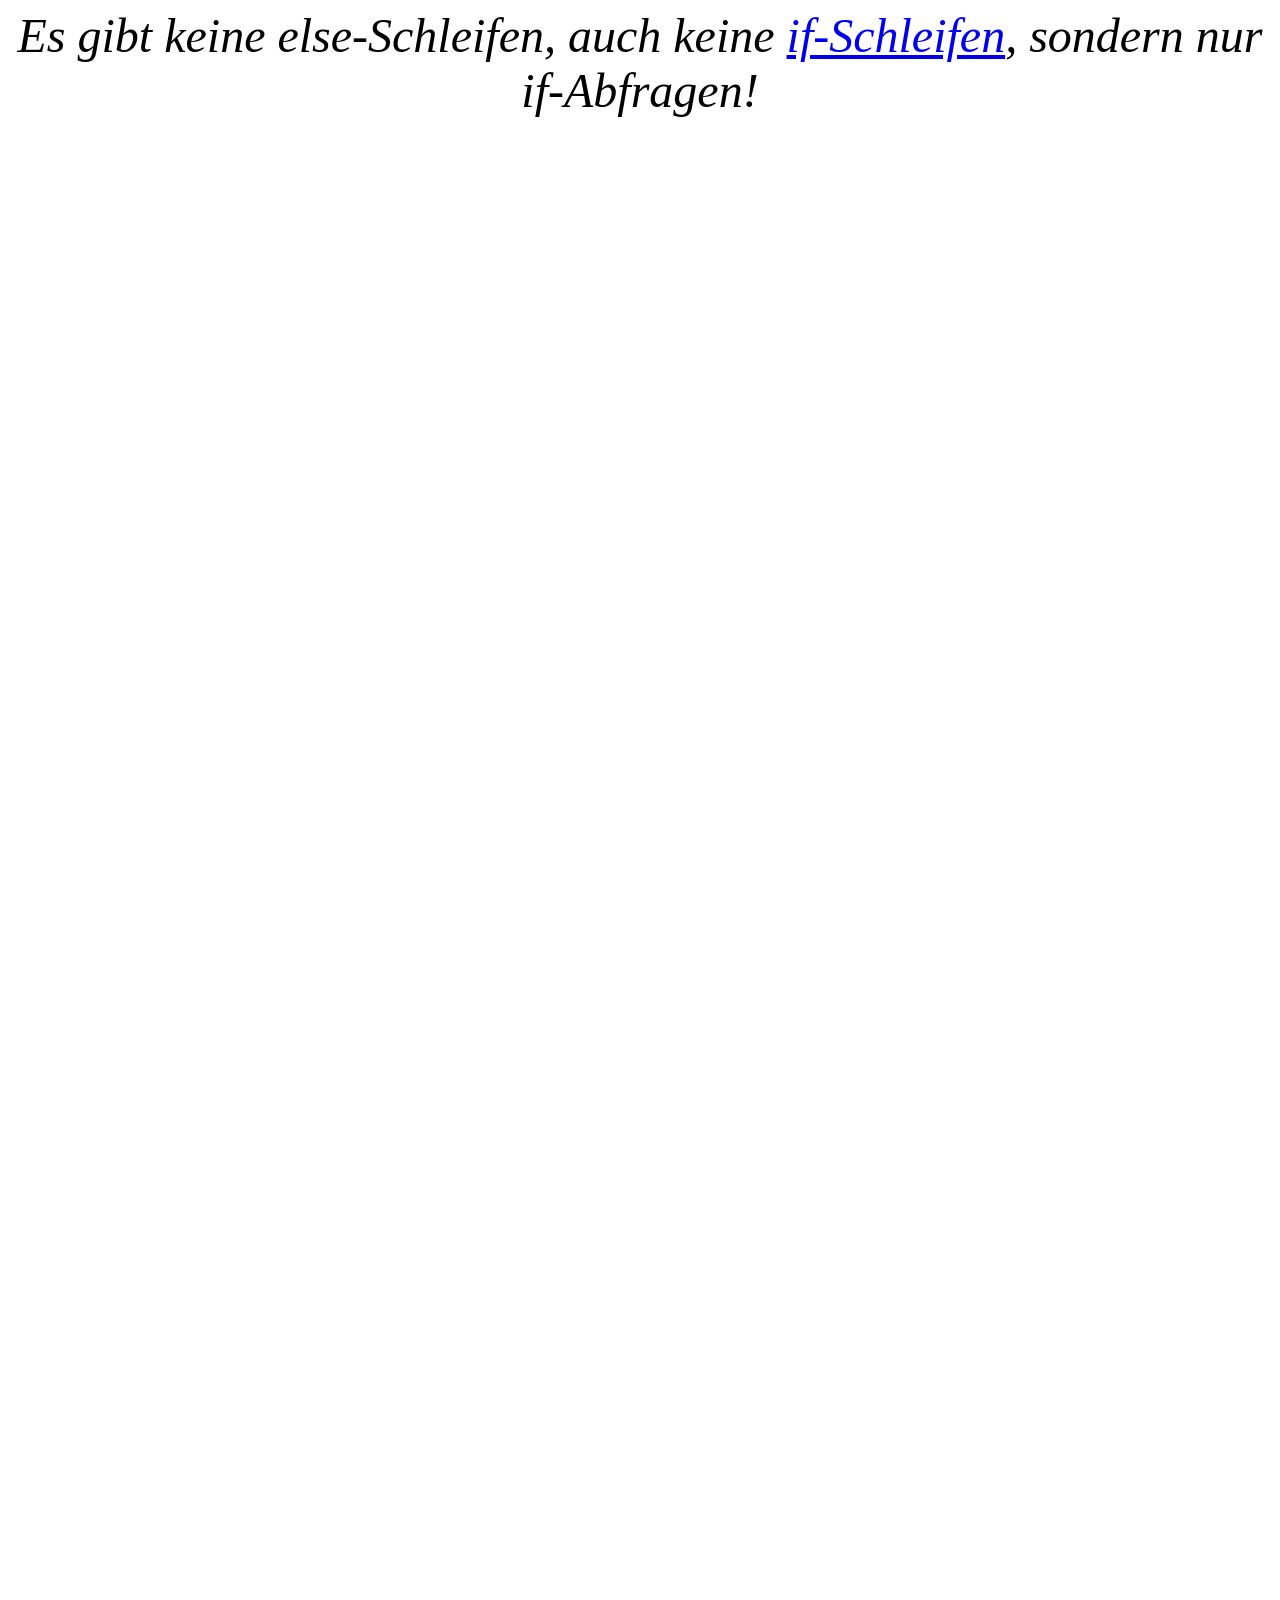
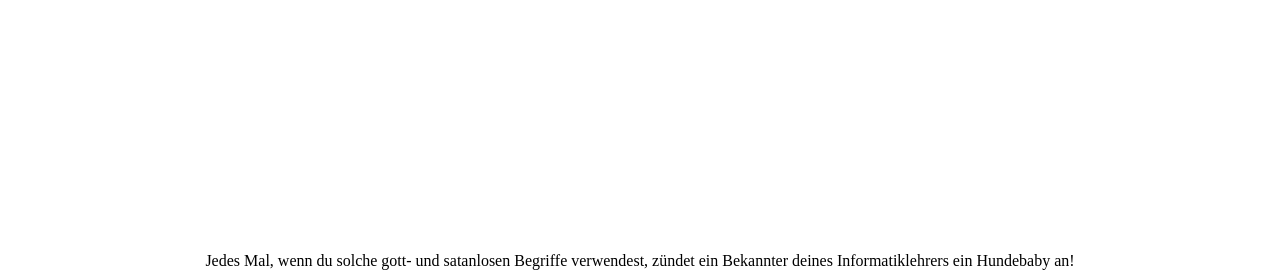
<file: index.html>
<!DOCTYPE HTML PUBLIC "-//W3C//DTD HTML 4.01 Transitional//EN">
<html lang="de">
<head>
<meta http-equiv="Content-Type" content="text/html; charset=iso-8859-1">
<title>else-schleife.de</title>
<style type="text/css">
p { 
	font-family: Paladino, serif;
	font-size: 3em;
	font-style: italic;
	font-weight: normal;
	text-align: center;
	}
</style>
</head>

<body>

<p>Es gibt keine else-Schleifen, auch keine <a href="http://if-schleife.de">if-Schleifen</a>, sondern nur if-Abfragen!</p>

<br><br><br><br><br><br><br><br><br><br><br><br><br><br><br><br><br><br><br><br><br><br><br><br><br><br><br><br><br><br><br><br><br><br><br><br><br><br><br><br><br><br><br><br><br><br><br><br><br><br><br><br><br><br><br><br><br>
<br><br><br><br><br><br><br><br><br><br><br><br><br><br><br><br><br><br><br><br><br><br><br><br><br><br><br><br><br><br><br><br><br><br><br><br><br><br><br><br><br><br><br><br><br><br><br><br><br><br><br><br><br><br><br><br><br>
<br><br><br><br><br><br><br><br><br><br><br><br><br><br><br><br><br><br><br><br><br><br><br><br><br><br><br><br><br><br><br><br><br><br><br><br><br><br><br><br><br><br><br><br><br><br><br><br><br><br><br><br><br><br><br><br><br>
<br><br><br><br><br><br><br><br><br><br><br><br><br><br><br><br><br><br><br><br><br><br><br><br><br><br><br><br><br><br><br><br><br><br><br><br><br><br><br><br><br><br><br><br><br><br><br><br><br><br><br><br><br><br><br><br><br>
<br><br><br><br><br><br><br><br><br><br><br><br><br><br><br><br><br><br><br><br><br><br><br><br><br><br><br><br><br><br><br><br><br><br><br><br><br><br><br><br><br><br><br><br><br><br><br><br><br><br><br><br><br><br><br><br><br>
<br><br><br><br><br><br><br><br><br><br><br><br><br><br><br><br><br><br><br><br><br><br><br><br><br><br><br><br><br><br><br><br><br><br><br><br><br><br><br><br><br><br><br><br><br><br><br><br><br><br><br><br><br><br><br><br><br>
<br><br><br><br><br><br><br><br><br><br><br><br><br><br><br><br><br><br><br><br><br><br><br><br><br><br><br><br><br><br><br><br><br><br><br><br><br><br><br><br><br><br><br><br><br><br><br><br><br><br><br><br><br><br><br><br><br>
<br><br><br><br><br><br><br><br><br><br><br><br><br><br><br><br><br><br><br><br><br><br><br><br><br><br><br><br><br><br><br><br><br><br><br><br><br><br><br><br><br><br><br><br><br><br><br><br><br><br><br><br><br><br><br><br><br>
<br><br><br><br><br><br><br><br><br><br><br><br><br><br><br><br><br><br><br><br><br><br><br><br><br><br><br><br><br><br><br><br><br><br><br><br><br><br><br><br><br><br><br><br><br><br><br><br><br><br><br><br><br><br><br><br><br>
<br><br><br><br><br><br><br><br><br><br><br><br><br><br><br><br><br><br><br><br><br><br><br><br><br><br><br><br><br><br><br><br><br><br><br><br><br><br><br><br><br><br><br><br><br><br><br><br><br><br><br><br><br><br><br><br><br>
<br><br><br><br><br><br><br><br><br><br><br><br><br><br><br><br><br><br><br><br><br><br><br><br><br><br><br><br><br><br><br><br><br><br><br><br><br><br><br><br><br><br><br><br><br><br><br><br><br><br><br><br><br><br><br><br><br>

<div align="center">
Jedes Mal, wenn du solche gott- und satanlosen Begriffe verwendest, z&uuml;ndet ein Bekannter deines Informatiklehrers ein Hundebaby an!
</div>

</body>
</html>
</file>
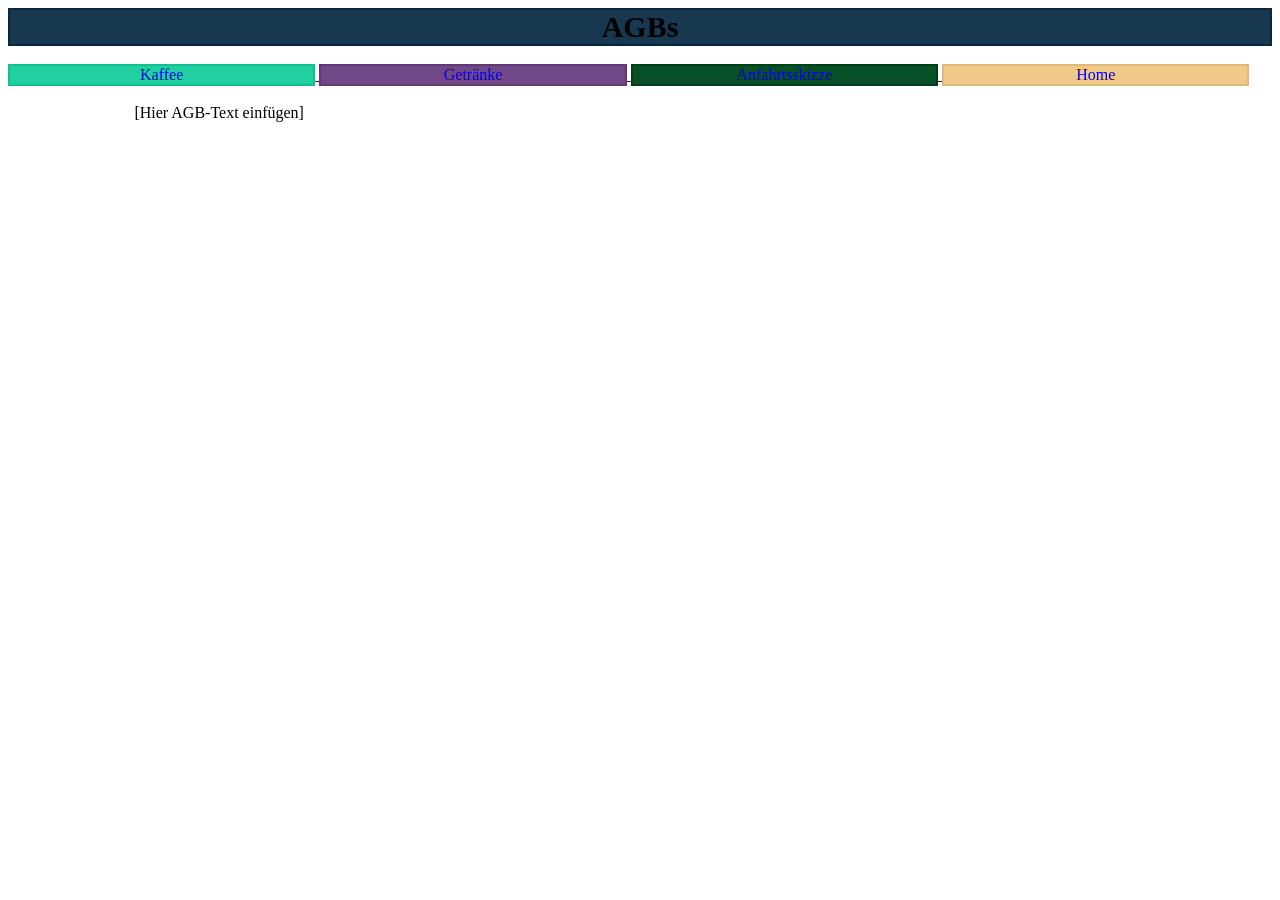
<file: agb/agb-index.html>
<!DOCTYPE html>
<html>

<head>

	<meta charset="utf-8">
	<title>AGBs</title>

	<link rel="stylesheet" href="../style.css">
	<link rel="stylesheet" href="agb-style.css">

</head>

<body>
	
	<div class="home-div" style="background-color: #183850;border: 2px solid #082840">
		<b>AGBs</b>
	</div>

	<br>

	<div class="allsections-div">

		<a href="../coffee/coffee-index.html">
			<div class="section-div" style="background-color: #20d0a0;border: 2px solid #10c090">
				Kaffee
			</div>
		</a>

		<a href="../drinks/drinks-index.html">
			<div class="section-div" style="background-color: #704888;border: 2px solid #603878">
				Getränke
			</div>
		</a>

		<a href="../arrival/arrival-index.html">
			<div class="section-div" style="background-color: #085028;border: 2px solid #004018">
				Anfahrtsskizze
			</div>
		</a>

		<a href="../index.html">
			<div class="section-div" style="background-color: #f0c888; border: 2px solid #e0b878;">
				Home
			</div>
		</a>

	</div>

	<br>

	<div class="agb-content-div">

		[Hier AGB-Text einfügen]

	</div>

</body>

</html>
</file>
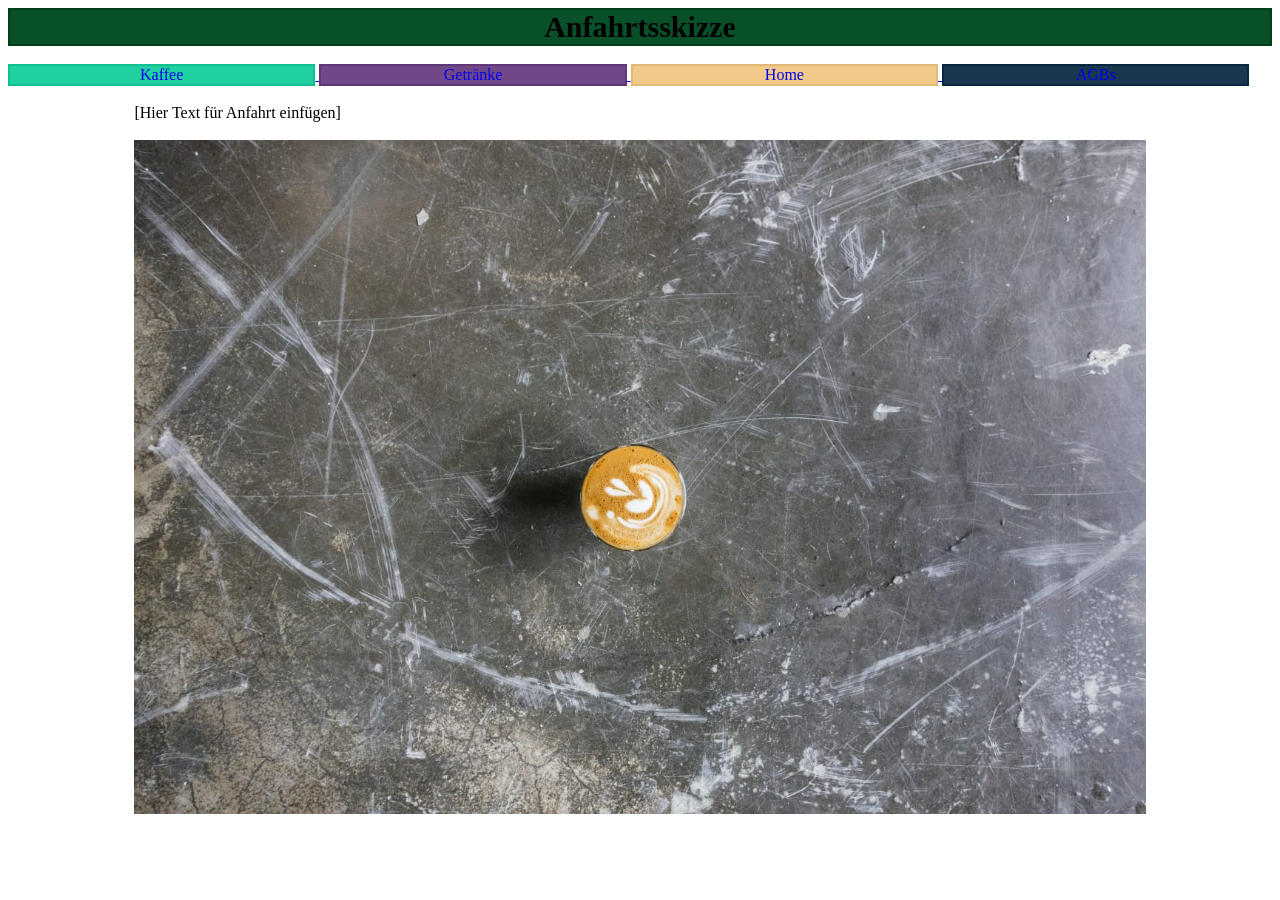
<file: arrival/arrival-index.html>
<!DOCTYPE html>
<html>

<head>

	<meta charset="utf-8">
	<title>Anfahrt</title>

	<link rel="stylesheet" href="../style.css">
	<link rel="stylesheet" href="arrival-style.css">

</head>

<body>
	
	<div class="home-div" style="background-color: #085028;border: 2px solid #004018">
		<b>Anfahrtsskizze</b>
	</div>

	<br>

	<div class="allsections-div">

		<a href="../coffee/coffee-index.html">
			<div class="section-div" style="background-color: #20d0a0;border: 2px solid #10c090">
				Kaffee
			</div>
		</a>

		<a href="../drinks/drinks-index.html">
			<div class="section-div" style="background-color: #704888;border: 2px solid #603878">
				Getränke
			</div>
		</a>

		<a href="../index.html">
			<div class="section-div" style="background-color: #f0c888; border: 2px solid #e0b878;">
				Home
			</div>
		</a>

		<a href="../agb/agb-index.html">
			<div class="section-div" style="background-color: #183850;border: 2px solid #082840">
				AGBs
			</div>
		</a>

	</div>

	<br>

	<div class="arrival-content-div">

		[Hier Text für Anfahrt einfügen]

	</div>

	<br>

	<div class="arrival-content-div">

		<img src="anfahrtsskizze.jpeg" width="100%">

	</div>

</body>

</html>
</file>
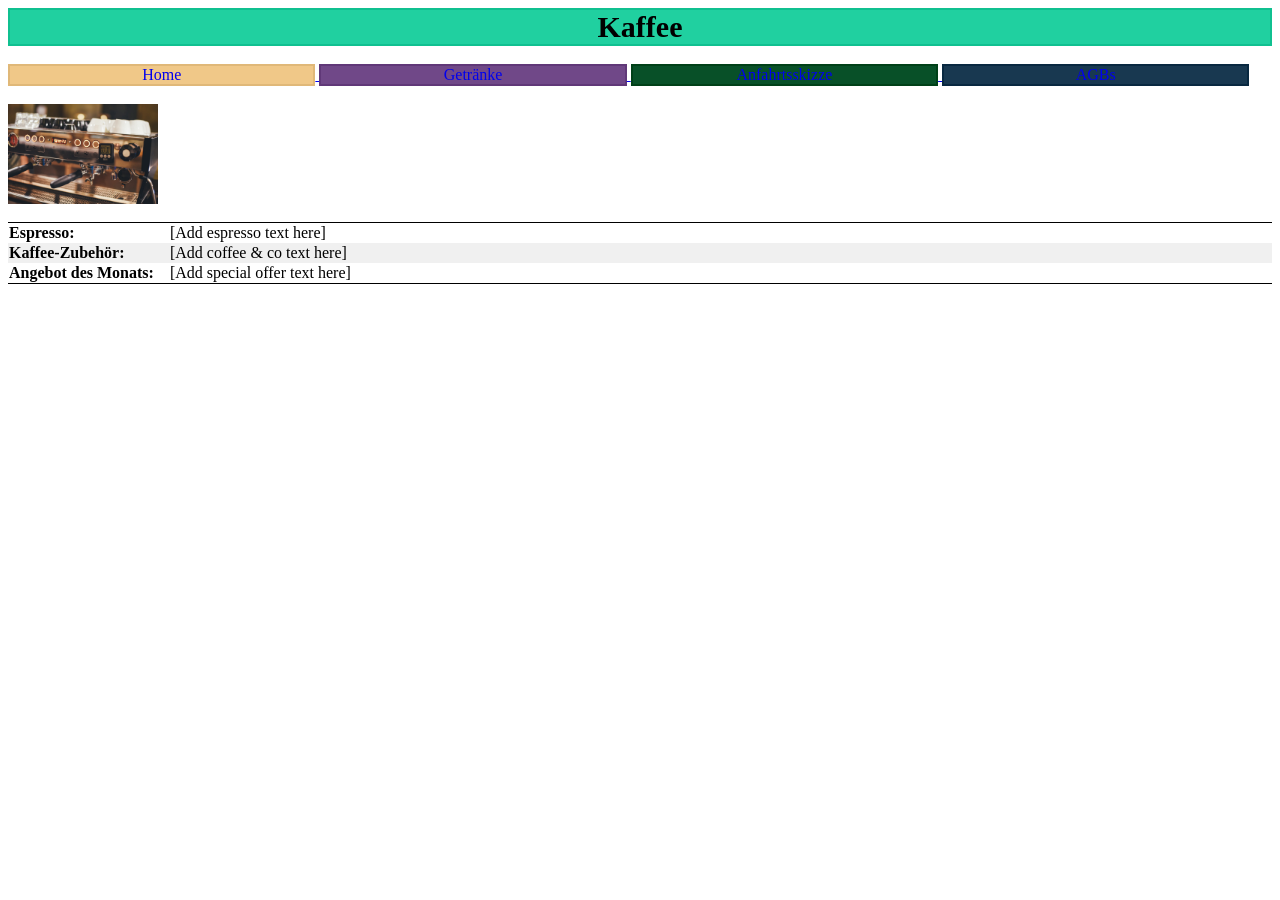
<file: coffee/coffee-index.html>
<!DOCTYPE html>
<html>

<head>

	<meta charset="utf-8">
	<title>Kaffee</title>

	<link rel="stylesheet" href="../style.css">
	<link rel="stylesheet" href="coffee-style.css">

</head>

<body>
	
	<div class="home-div" style="background-color: #20d0a0;border: 2px solid #10c090">
		<b>Kaffee</b>
	</div>

	<br>

	<div class="allsections-div">

		<a href="../index.html">
			<div class="section-div" style="background-color: #f0c888; border: 2px solid #e0b878;">
				Home
			</div>
		</a>

		<a href="../drinks/drinks-index.html">
			<div class="section-div" style="background-color: #704888;border: 2px solid #603878">
				Getränke
			</div>
		</a>

		<a href="../arrival/arrival-index.html">
			<div class="section-div" style="background-color: #085028;border: 2px solid #004018">
				Anfahrtsskizze
			</div>
		</a>

		<a href="../agb/agb-index.html">
			<div class="section-div" style="background-color: #183850;border: 2px solid #082840">
				AGBs
			</div>
		</a>

	</div>

	<br>

	<div class="headimage-div">

		<img src="coffee-head.jpeg" style="height:inherit;width:auto;">

	</div>

	<br>

	<div class="content-div">

		<table id="coffee-table">
			<tr id="table-top">
				<td id="tleft"><b>Espresso:</b></td>
				<td id="tright">[Add espresso text here]</td>
			</tr>

			<tr id="table-mid">
				<td id="tleft"><b>Kaffee-Zubehör:</b></td>
				<td id="tright">[Add coffee &amp; co text here]</td>				
			</tr>

			<tr id="table-bottom">
				<td id="tleft"><b>Angebot des Monats:</b></td>
				<td id="tright">[Add special offer text here]</td>
			</tr>
		</table>

	</div>

</body>

</html>
</file>
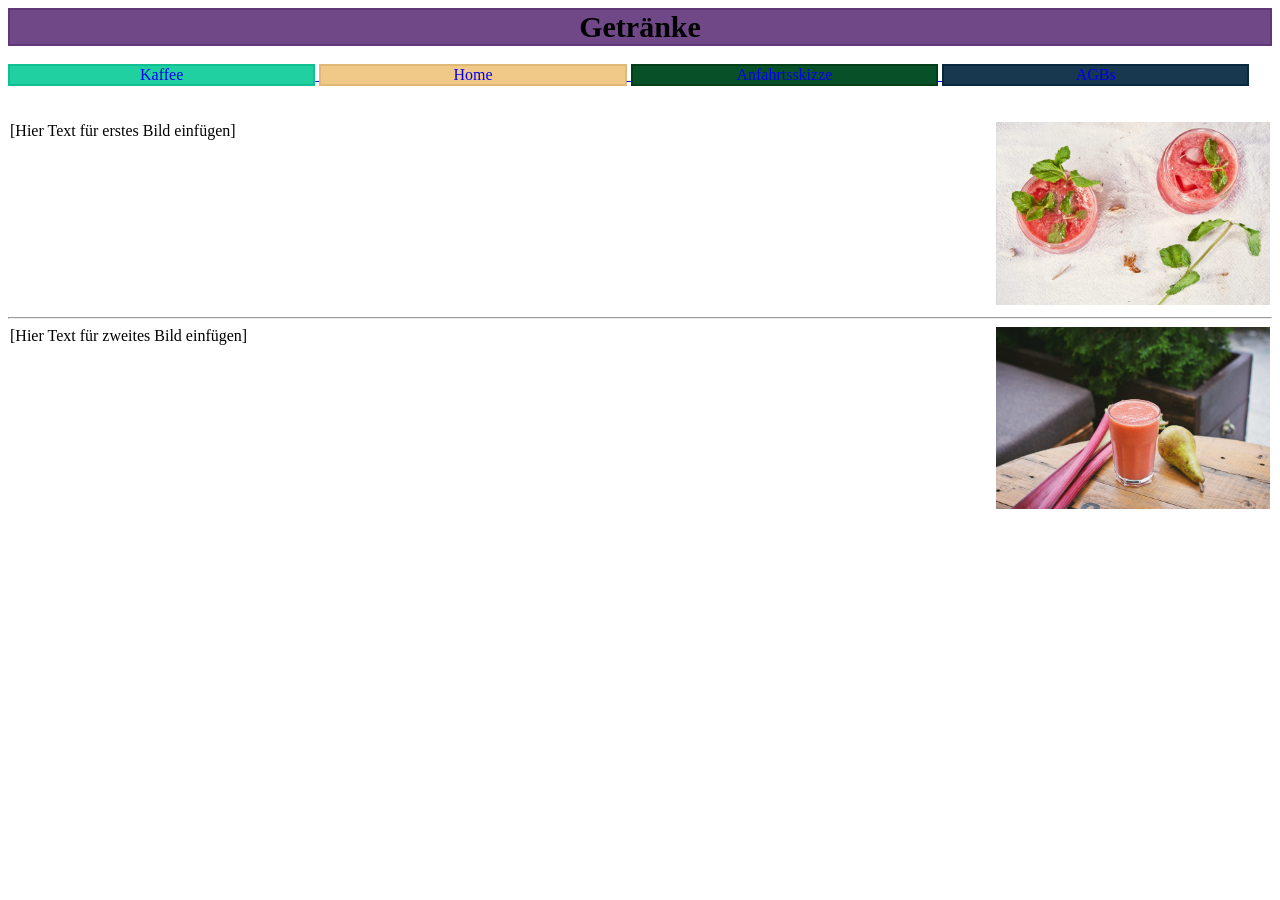
<file: drinks/drinks-index.html>
<!DOCTYPE html>
<html>

<head>

	<meta charset="utf-8">
	<title>Getränke</title>

	<link rel="stylesheet" href="../style.css">

</head>

<body>
	
	<div class="home-div" style="background-color: #704888;border: 2px solid #603878">
		<b>Getränke</b>
	</div>

	<br>

	<div class="allsections-div">

		<a href="../coffee/coffee-index.html">
			<div class="section-div" style="background-color: #20d0a0;border: 2px solid #10c090">
				Kaffee
			</div>
		</a>

		<a href="../index.html">
			<div class="section-div" style="background-color: #f0c888; border: 2px solid #e0b878;">
				Home
			</div>
		</a>

		<a href="../arrival/arrival-index.html">
			<div class="section-div" style="background-color: #085028;border: 2px solid #004018">
				Anfahrtsskizze
			</div>
		</a>

		<a href="../agb/agb-index.html">
			<div class="section-div" style="background-color: #183850;border: 2px solid #082840">
				AGBs
			</div>
		</a>

	</div>

	<br><br>

	<div class="content-div">

		<div class="content-div-right">

			[Hier Text für erstes Bild einfügen]

		</div>

		<div class="content-div-left">

			<img src="smoothie_oben.jpeg" width="100%">

		</div>

	</div>

	<hr>

	<div class="content-div">

		<div class="content-div-right">

			[Hier Text für zweites Bild einfügen]

		</div>

		<div class="content-div-left">

			<img src="smoothie_unten.jpeg" width="100%">

		</div>

	</div>

	</div>

</body>

</html>
</file>
<file: style.css>
.home-div{
	text-align: center;
	font-size: 30px;
}

.allsections-div{
	padding: 0;
	margin: 0;
}

.section-div{
	width: 24%;
	display: inline-block;
	text-align: center;
}

.headimage-div{
	height: 100px;
	width: auto;
}

.content-div{
	padding: 0;
	margin: 0;
	display: -webkit-flex;
	display: flex;
	width: 100%;
}

.content-div .content-div-left{
	width: 20%;
	display: inline-block;
	flex: 1;
	-webkit-flex: 1;
	-ms-flex: 1;
	margin-right: 2px;
}

.content-div .content-div-right{
	width: 78%;
	display: inline-block;
	margin-left: 2px;
}
</file>
<file: agb/agb-style.css>
.agb-content-div{
	width: 80%;
	margin: auto;
}
</file>
<file: arrival/arrival-style.css>
.arrival-content-div{
	width: 80%;
	margin: auto;
}
</file>
<file: coffee/coffee-style.css>
table, th, td{
	border: 1px solid black;
	border-collapse: collapse;
	border-left: none;
	border-right: none;
}

#coffee-table{
	border: none;
	width: 100%;
}

#coffee-table tr:nth-child(even){
	background-color: #f0f0f0
}

#table-top td, th{
	border-bottom: none;
}

#table-bottom td, th{
	border-top: none;
}

#table-mid td, th{
	border-top: none;
	border-bottom: none;
}

#tleft{
	border-right: none;
	width: 1%;
	white-space: nowrap;
}

#tright{
	border-left: none;
	padding-left: 15px;
}
</file>
